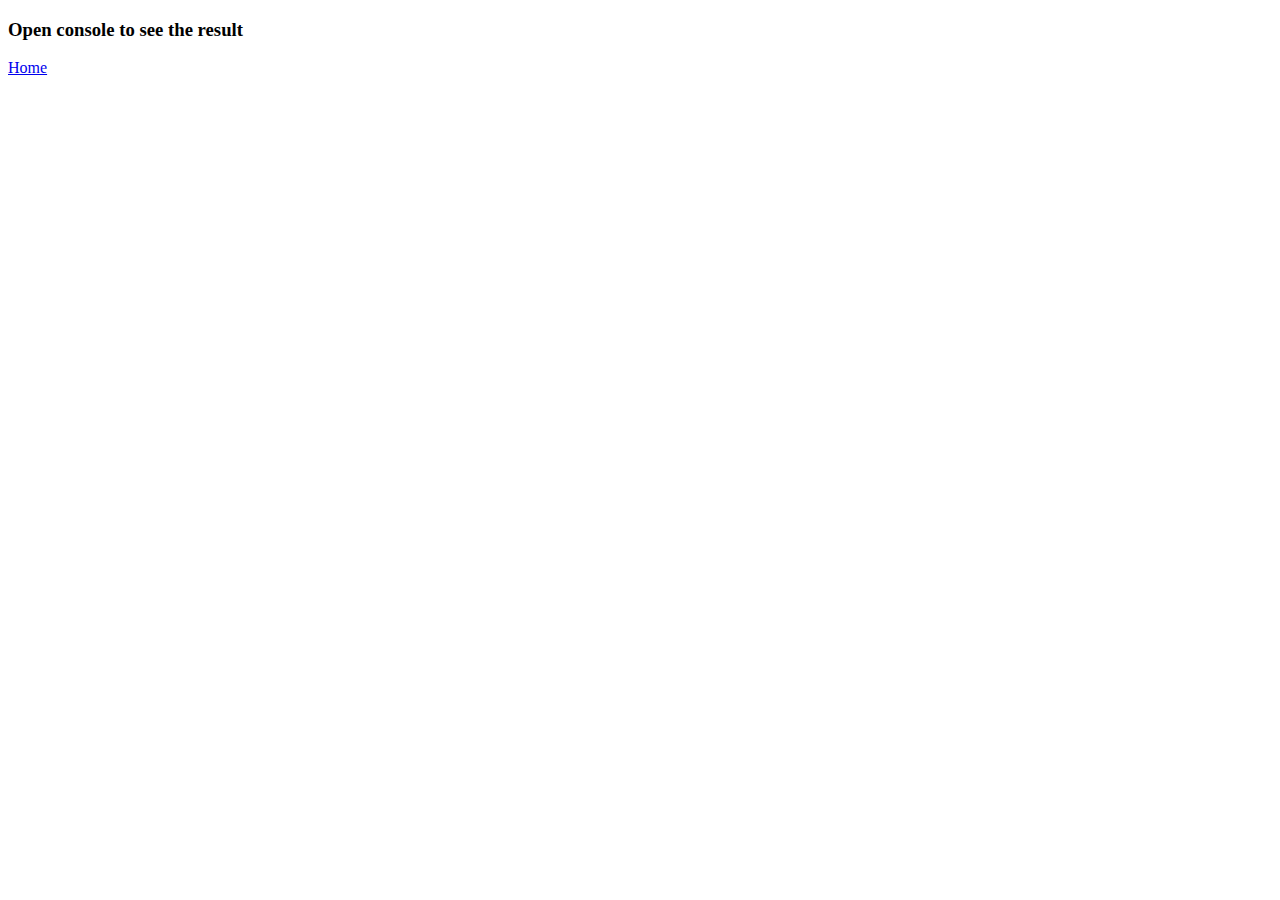
<file: Lab8Scope.html>
<!DOCTYPE html>
<html lang="en">
<head>
    <meta charset="UTF-8">
    <title>Inheritance</title>
    <script src="Lab8ScopeAndEncapsulation.js" rel="script"></script>
</head>
<body>
<h3>Open console to see the result</h3>
<li><a href="../../index.html">Home</a></li>
</body>
</html>
</file>
